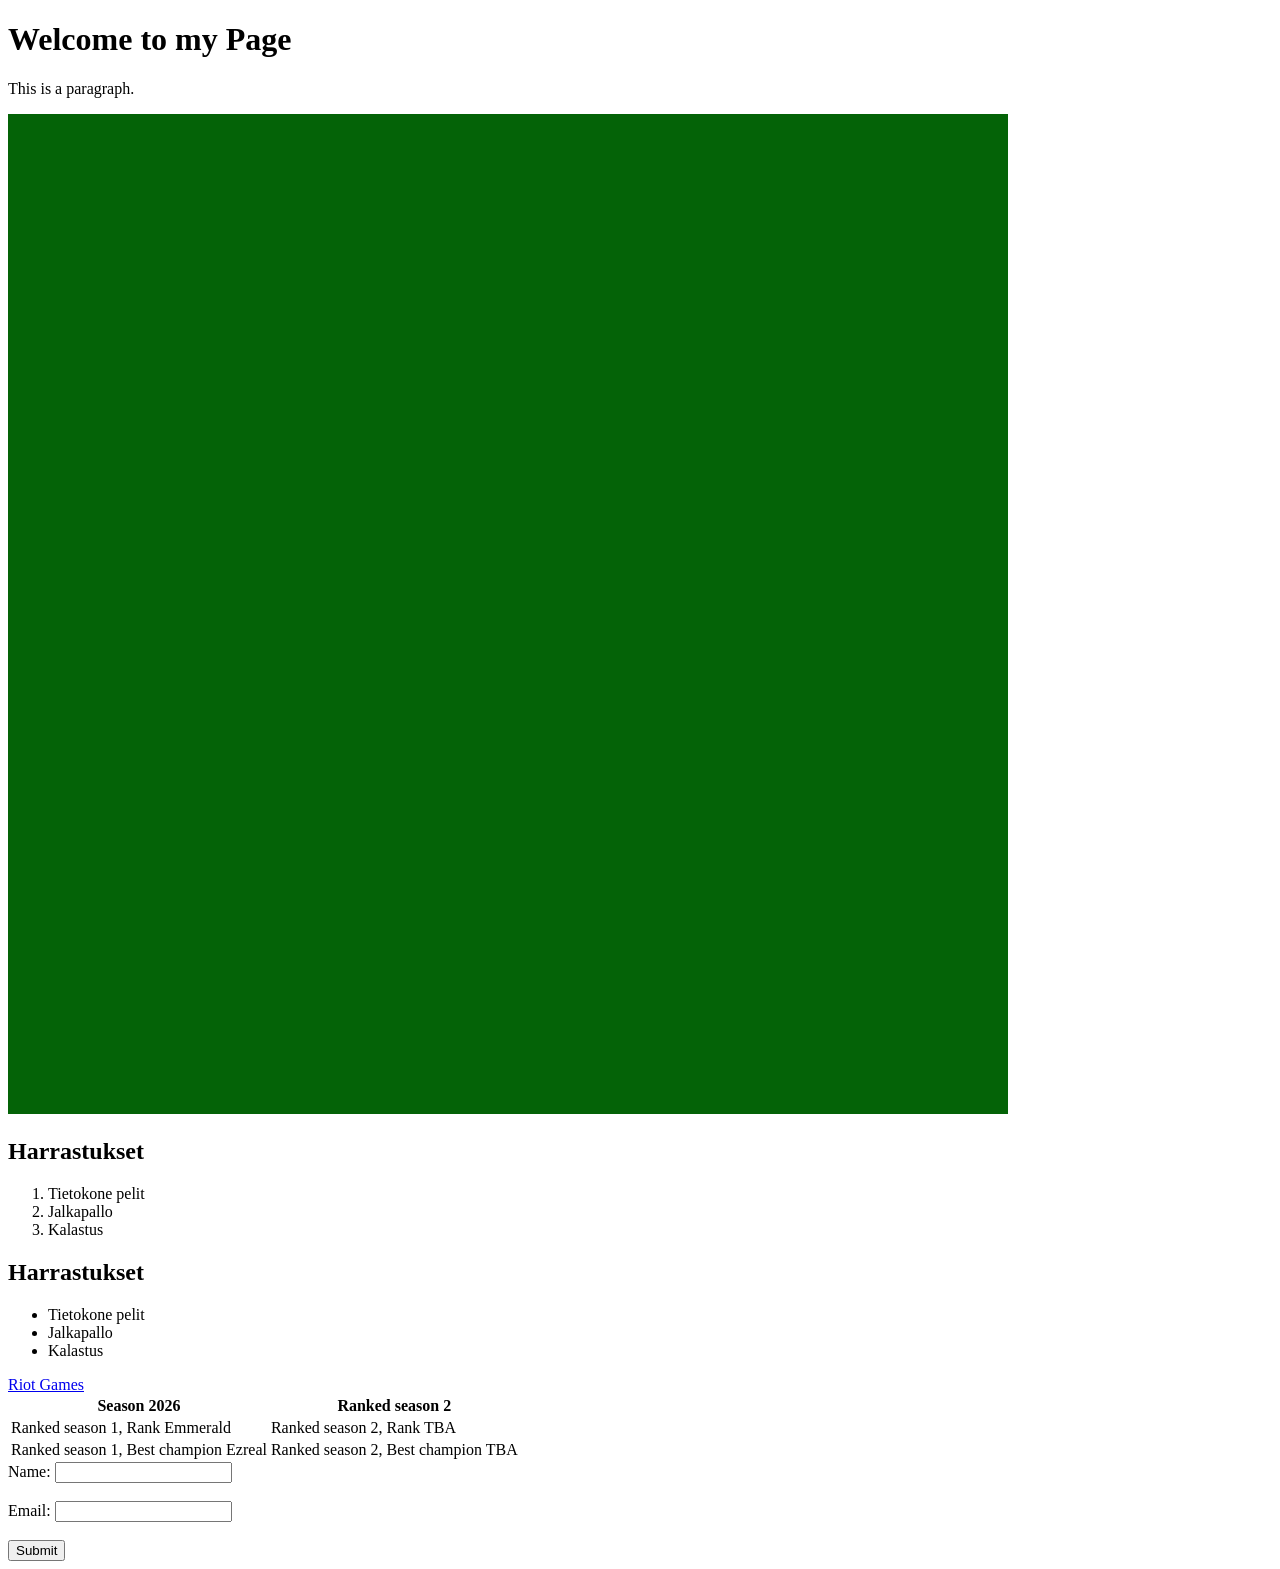
<file: WS01/index.html>
<!DOCTYPE html>
    <html lang="en">
    <head>
        <title>My First HTML Page</title>
    </head>
    <body>
        <h1>Welcome to my Page</h1>
        <p>This is a paragraph.</p>
        <img src="images/emerald.jpg" alt="Emerald Color">
    
    <h2>Harrastukset</h2>
    <ol>
        <li>Tietokone pelit</li>
        <li>Jalkapallo</li>
        <li>Kalastus</li>
    </ol>
    
    <h2>Harrastukset</h2>
    <ul>
        <li>Tietokone pelit</li>
        <li>Jalkapallo</li>
        <li>Kalastus</li>
    </ul>
    
    <a href="https://www.riotgames.com/en">Riot Games</a>
    
    <table>
    <tr>
        <th>Season 2026</th>
        <th>Ranked season 2</th>
    </tr>
    <tr>
        <td>Ranked season 1, Rank Emmerald</td>
        <td>Ranked season 2, Rank TBA</td>
    </tr>
    <tr>
        <td>Ranked season 1, Best champion Ezreal</td>
        <td>Ranked season 2, Best champion TBA</td>
    </tr>
    </table>
    <form>
        <label for="name">Name:</label>
        <input type="text" id="name" name="name"><br><br>
        <label for="email">Email:</label>
        <input type="email" id="email" name="email"><br><br>
        <input type="submit" value="Submit">
    </form>
    </body>
    </html>
</file>
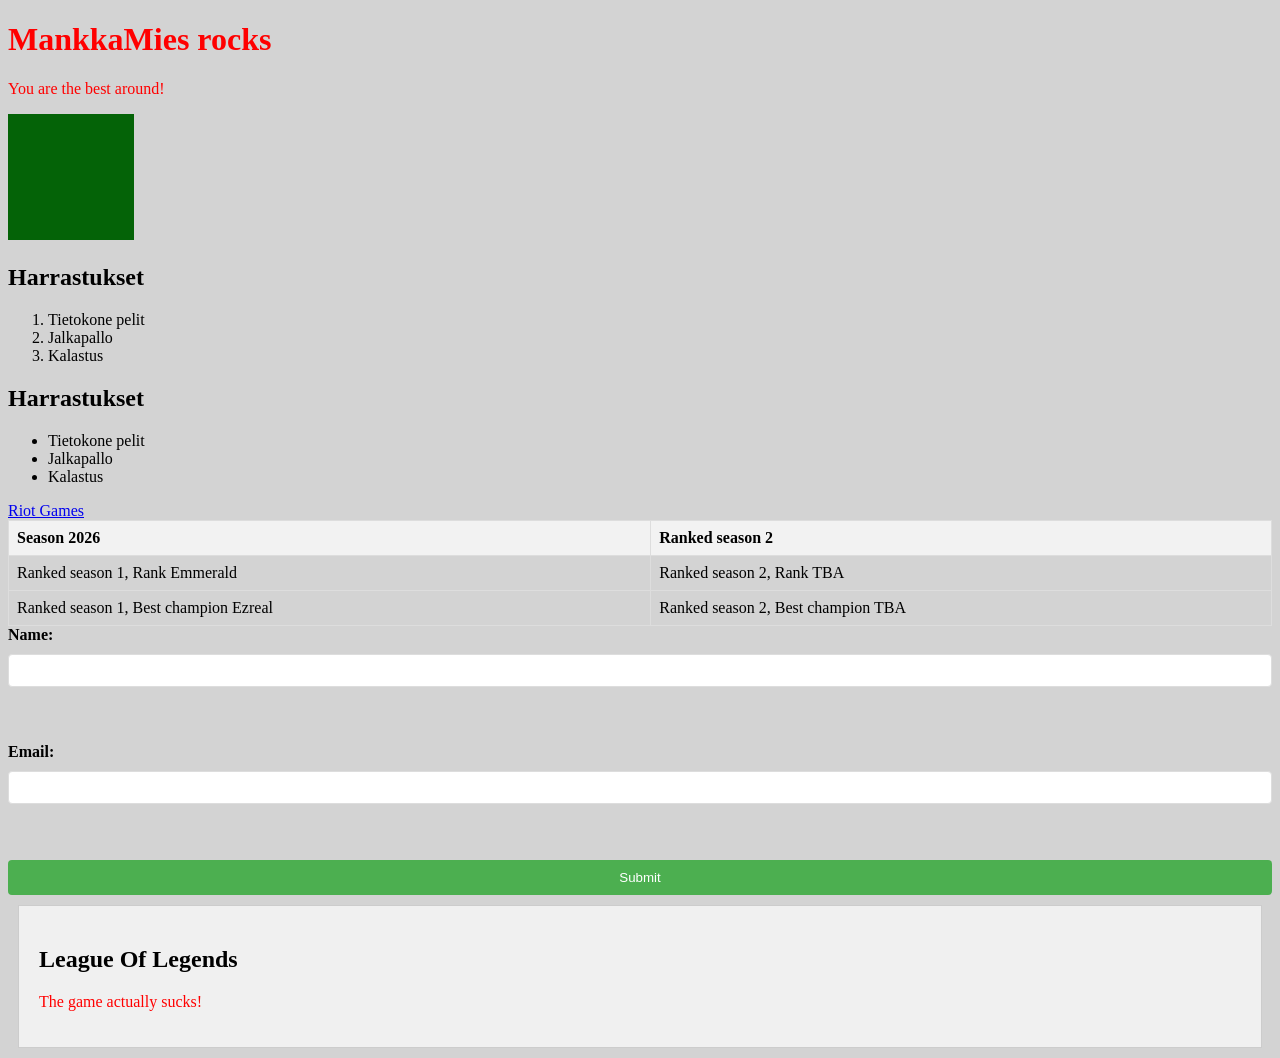
<file: WS02/index.html>
<!DOCTYPE html>
    <html lang="en">
    <head>
        <title>My First HTML Page</title>
    <style>
    h1 {
      color: green;
    }
    </style>
    <link rel="stylesheet" href="style.css">
    </head>
    <body>
        <h1 style="color: red;">MankkaMies rocks</h1>
        <p>You are the best around!</p>
        <img src="images/emerald.jpg" alt="Emerald Color">
    
    <h2>Harrastukset</h2>
    <ol>
        <li>Tietokone pelit</li>
        <li>Jalkapallo</li>
        <li>Kalastus</li>
    </ol>
    
    <h2>Harrastukset</h2>
    <ul>
        <li>Tietokone pelit</li>
        <li>Jalkapallo</li>
        <li>Kalastus</li>
    </ul>
    
    <a href="https://www.riotgames.com/en">Riot Games</a>
    
    <table>
    <tr>
        <th>Season 2026</th>
        <th>Ranked season 2</th>
    </tr>
    <tr>
        <td>Ranked season 1, Rank Emmerald</td>
        <td>Ranked season 2, Rank TBA</td>
    </tr>
    <tr>
        <td>Ranked season 1, Best champion Ezreal</td>
        <td>Ranked season 2, Best champion TBA</td>
    </tr>
    </table>
    <form>
        <label for="name">Name:</label>
        <input type="text" id="name" name="name"><br><br>
        <label for="email">Email:</label>
        <input type="email" id="email" name="email"><br><br>
        <input type="submit" value="Submit">
    </form>
    <div class="content-box">
        <h2>League Of Legends</h2>
        <p>The game actually sucks!</p>
    </div>
    </body>
    </html>
</file>
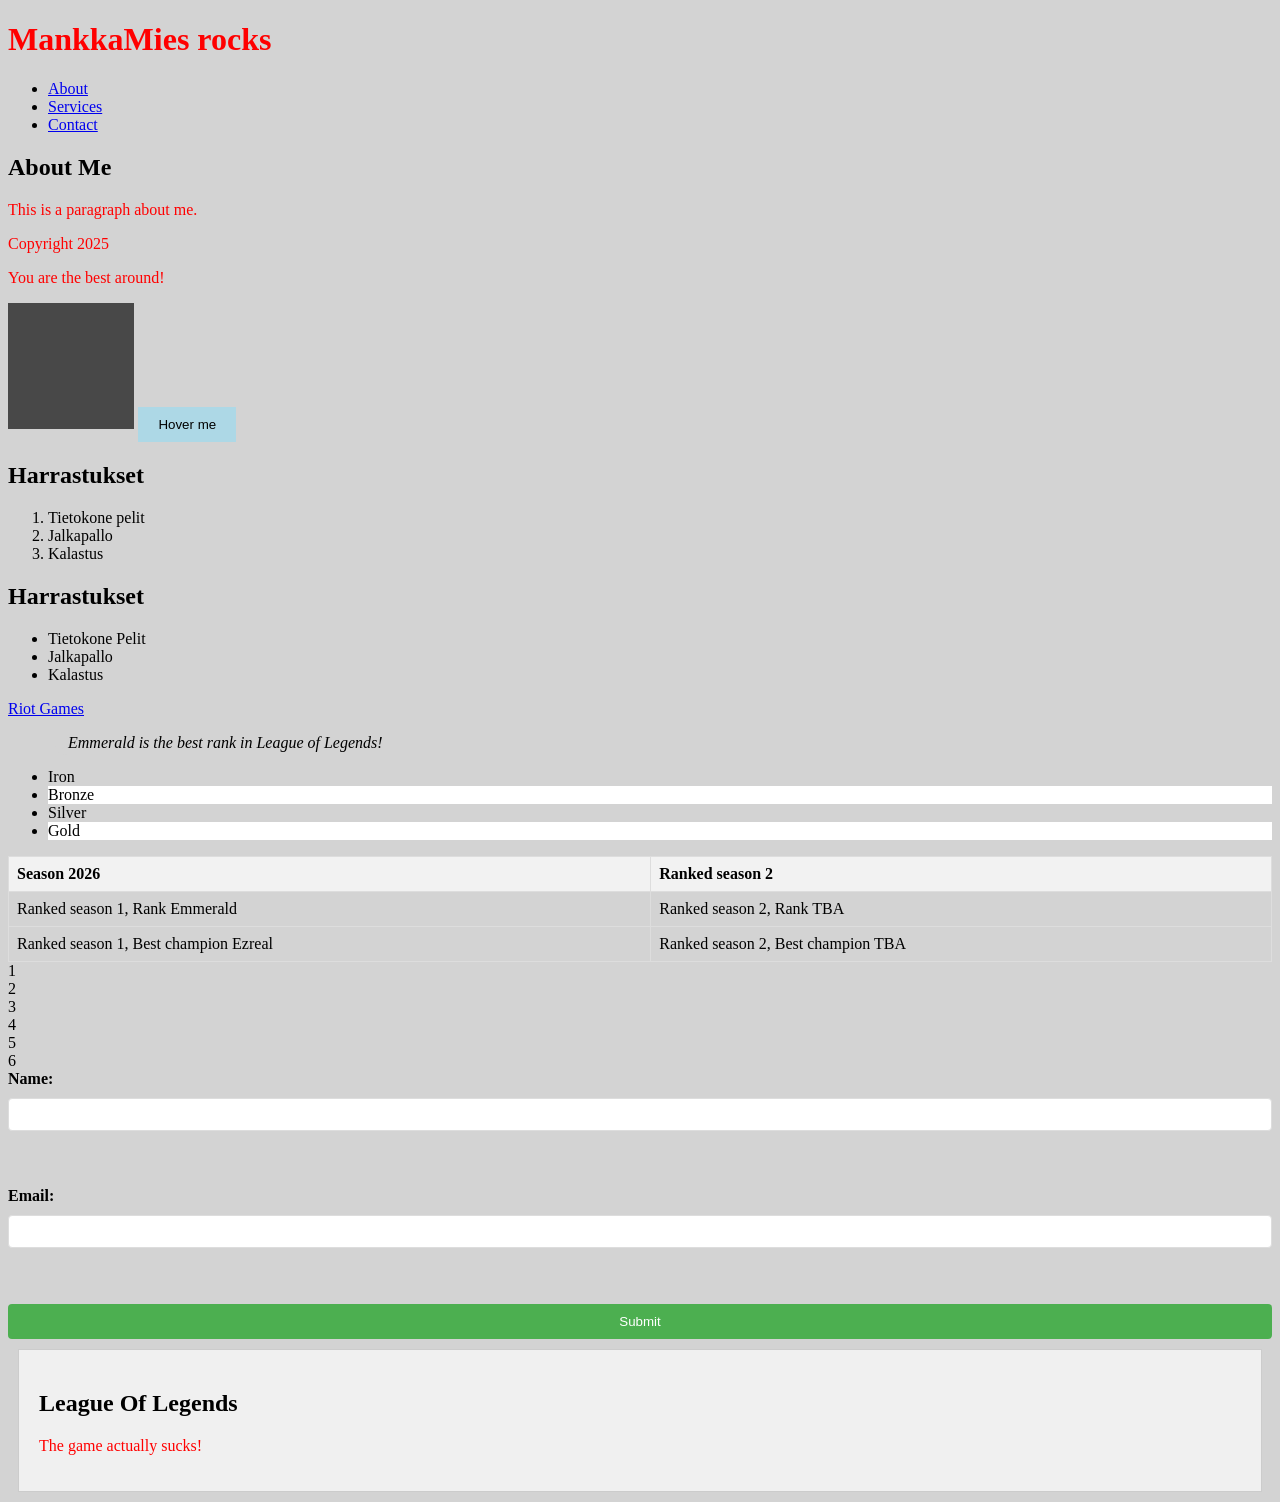
<file: WS03/index.html>
<!DOCTYPE html>
    <html lang="en">
    <head>
        <title>My First HTML Page</title>
    <link rel="stylesheet" href="style.css">
    <style>
    h1 {
      color: green
      ;
    }
    </style>
    </head>
    <body>
        <header>
  <h1 style="color: red;">MankkaMies rocks</h1>
  <nav>
    <ul>
      <li><a href="#about">About</a></li>
      <li><a href="#services">Services</a></li>
      <li><a href="#contact">Contact</a></li>
    </ul>
  </nav>
</header>

<main>
  <section id="about">
    <h2>About Me</h2>
    <p>This is a paragraph about me.</p>
  </section>
</main>

<footer>
  <p>Copyright 2025</p>
</footer>
        <p>You are the best around!</p>
        <img src="images/emerald.jpg" alt="Emerald Color" class="filter-image">
    
        <button class="transition-button">Hover me</button>
        <h2>Harrastukset</h2>
        <ol>
            <li>Tietokone pelit</li>
            <li>Jalkapallo</li>
            <li>Kalastus</li>
        </ol>
    
        <h2>Harrastukset</h2>
        <ul>
            <li>Tietokone Pelit</li>
            <li>Jalkapallo</li>
            <li>Kalastus</li>
        </ul>
    
        <a href="https://www.riotgames.com/en">Riot Games</a>
        <blockquote class="quote">
            Emmerald is the best rank in League of Legends!
        </blockquote>
        <ul class="pseudo-list">
            <li>Iron</li>
            <li>Bronze</li>
            <li>Silver</li>
            <li>Gold</li>
        </ul>
        <table>
        <tr>
            <th>Season 2026</th>
            <th>Ranked season 2</th>
        </tr>
        <tr>
            <td>Ranked season 1, Rank Emmerald</td>
            <td>Ranked season 2, Rank TBA</td>
        </tr>
        <tr>
            <td>Ranked season 1, Best champion Ezreal</td>
            <td>Ranked season 2, Best champion TBA</td>
        </tr>
        </table>
        <div class="grid-container">
            <div class="grid-item">1</div>
            <div class="grid-item">2</div>
            <div class="grid-item">3</div>
            <div class="grid-item">4</div>
            <div class="grid-item">5</div>
            <div class="grid-item">6</div>
        </div>
        <form>
            <label for="name">Name:</label>
            <input type="text" id="name" name="name"><br><br>
            <label for="email">Email:</label>
            <input type="email" id="email" name="email"><br><br>
            <input type="submit" value="Submit">
        </form>
        <div class="content-box">
            <h2>League Of Legends</h2>
            <p>The game actually sucks!</p>
        </div>
    </body>
    </html>
</file>
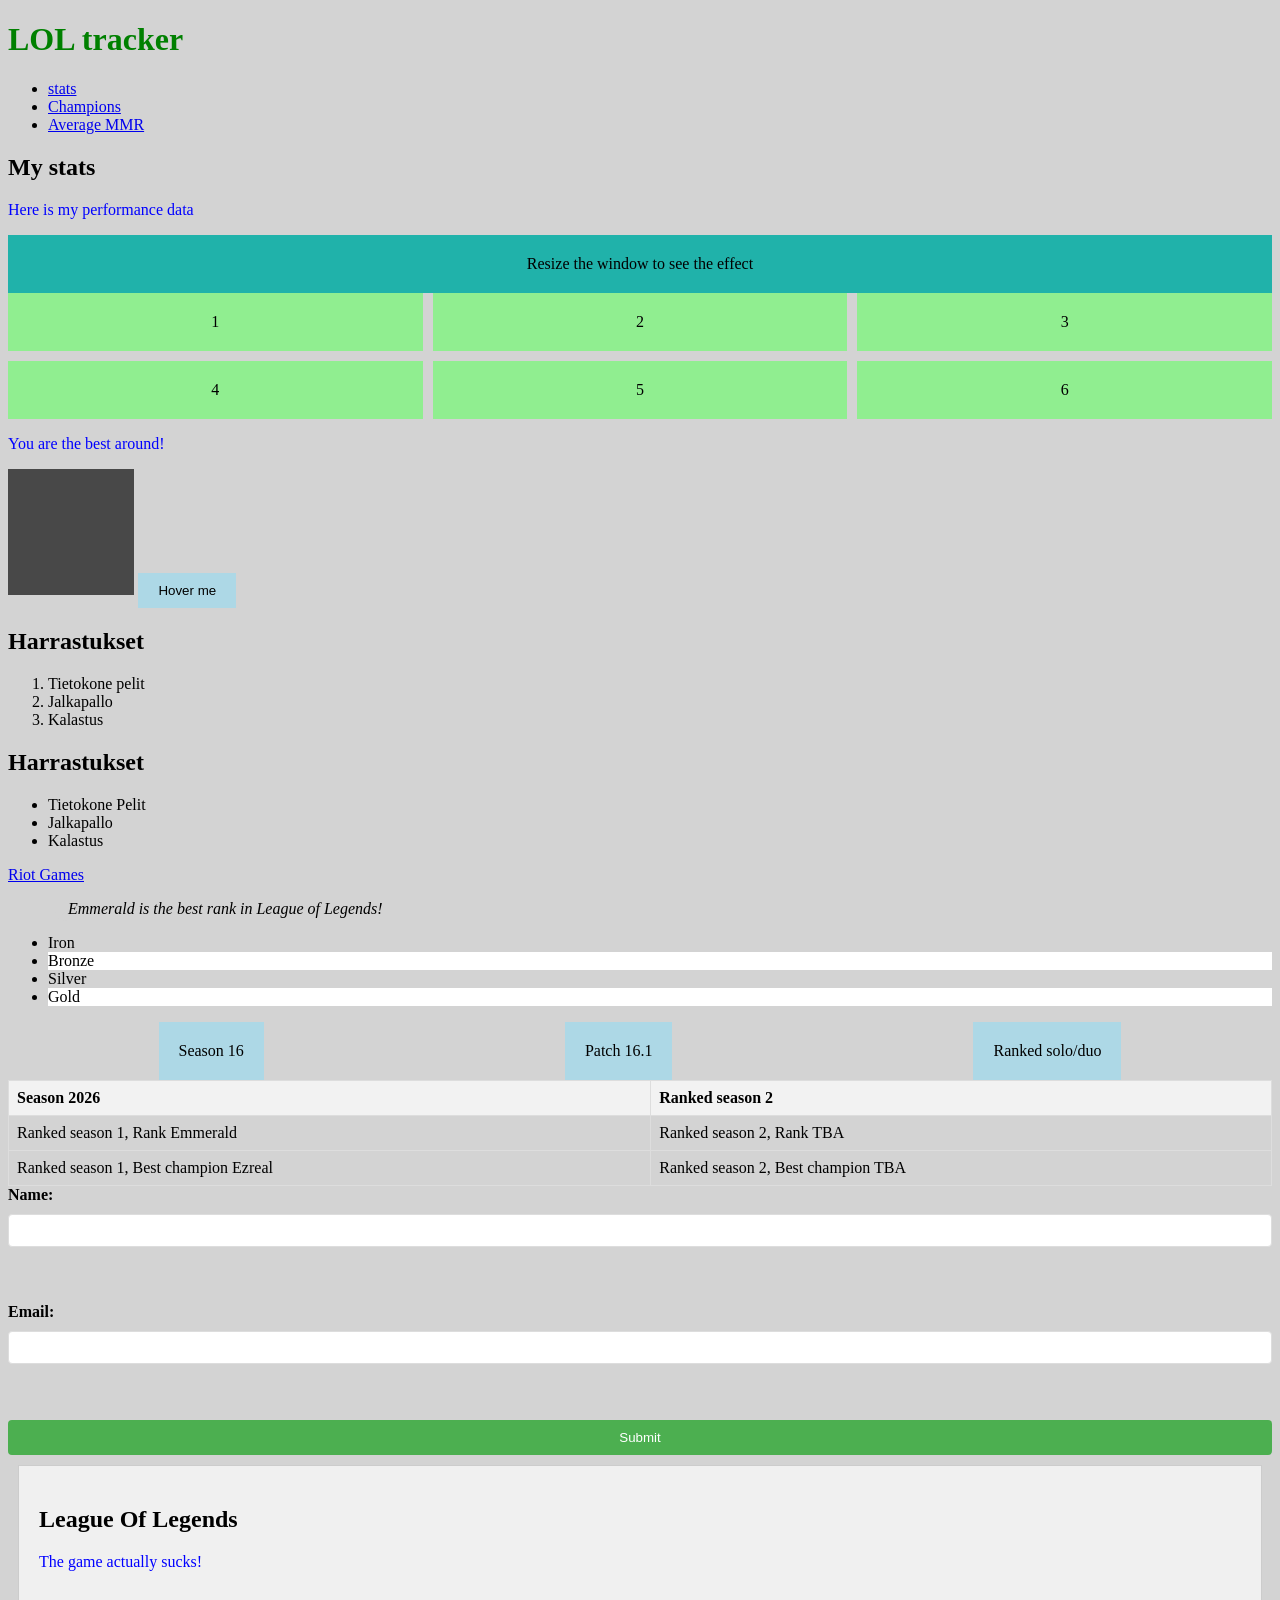
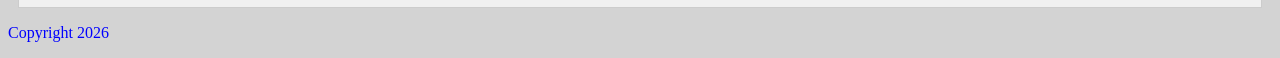
<file: WS04/index.html>
<!DOCTYPE html>
    <html lang="en">
    <head>
        <title>My First HTML Page</title>
        <link rel="stylesheet" href="style.css">
    <style>
        h1 {
        color: green
        ;
        }
    </style>
    </head>
    <body>
<header>
        <h1>LOL tracker</h1>
    <nav>
    <ul>
      <li><a href="#stats">stats</a></li>
      <li><a href="#champions">Champions</a></li>
      <li><a href="#averagemmr">Average MMR</a></li>
    </ul>
  </nav>
</header>
<main>
  <section id="stats">
    <h2>My stats</h2>
    <p>Here is my performance data</p>
  </section>
</main>
<div class="responsive-box">Resize the window to see the effect</div>

<div class="grid-container">
  <div class="grid-item">1</div>
  <div class="grid-item">2</div>
  <div class="grid-item">3</div>
  <div class="grid-item">4</div>
  <div class="grid-item">5</div>
  <div class="grid-item">6</div>
</div>
        <p>You are the best around!</p>
        <img src="images/emerald.jpg" alt="Emerald Color" class="filter-image">
    
        <button class="transition-button">Hover me</button>
        <h2>Harrastukset</h2>
        <ol>
            <li>Tietokone pelit</li>
            <li>Jalkapallo</li>
            <li>Kalastus</li>
        </ol>
    
        <h2>Harrastukset</h2>
        <ul>
            <li>Tietokone Pelit</li>
            <li>Jalkapallo</li>
            <li>Kalastus</li>
        </ul>
    
        <a href="https://www.riotgames.com/en">Riot Games</a>
        <blockquote class="quote">
            Emmerald is the best rank in League of Legends!
        </blockquote>
        <ul class="pseudo-list">
            <li>Iron</li>
            <li>Bronze</li>
            <li>Silver</li>
            <li>Gold</li>
        </ul>
    <div class="flex-container">
        <div class="box">Season 16</div>
        <div class="box">Patch 16.1</div>
        <div class="box">Ranked solo/duo</div>
    </div>
        <table>
        <tr>
            <th>Season 2026</th>
            <th>Ranked season 2</th>
        </tr>
        <tr>
            <td>Ranked season 1, Rank Emmerald</td>
            <td>Ranked season 2, Rank TBA</td>
        </tr>
        <tr>
            <td>Ranked season 1, Best champion Ezreal</td>
            <td>Ranked season 2, Best champion TBA</td>
        </tr>
        </table>
        <form>
            <label for="name">Name:</label>
            <input type="text" id="name" name="name"><br><br>
            <label for="email">Email:</label>
            <input type="email" id="email" name="email"><br><br>
            <input type="submit" value="Submit">
        </form>
        <div class="content-box">
            <h2>League Of Legends</h2>
            <p>The game actually sucks!</p>
        </div>
        <footer>
            <p>Copyright 2026</p>
        </footer>
    </body>
    </html>
</file>
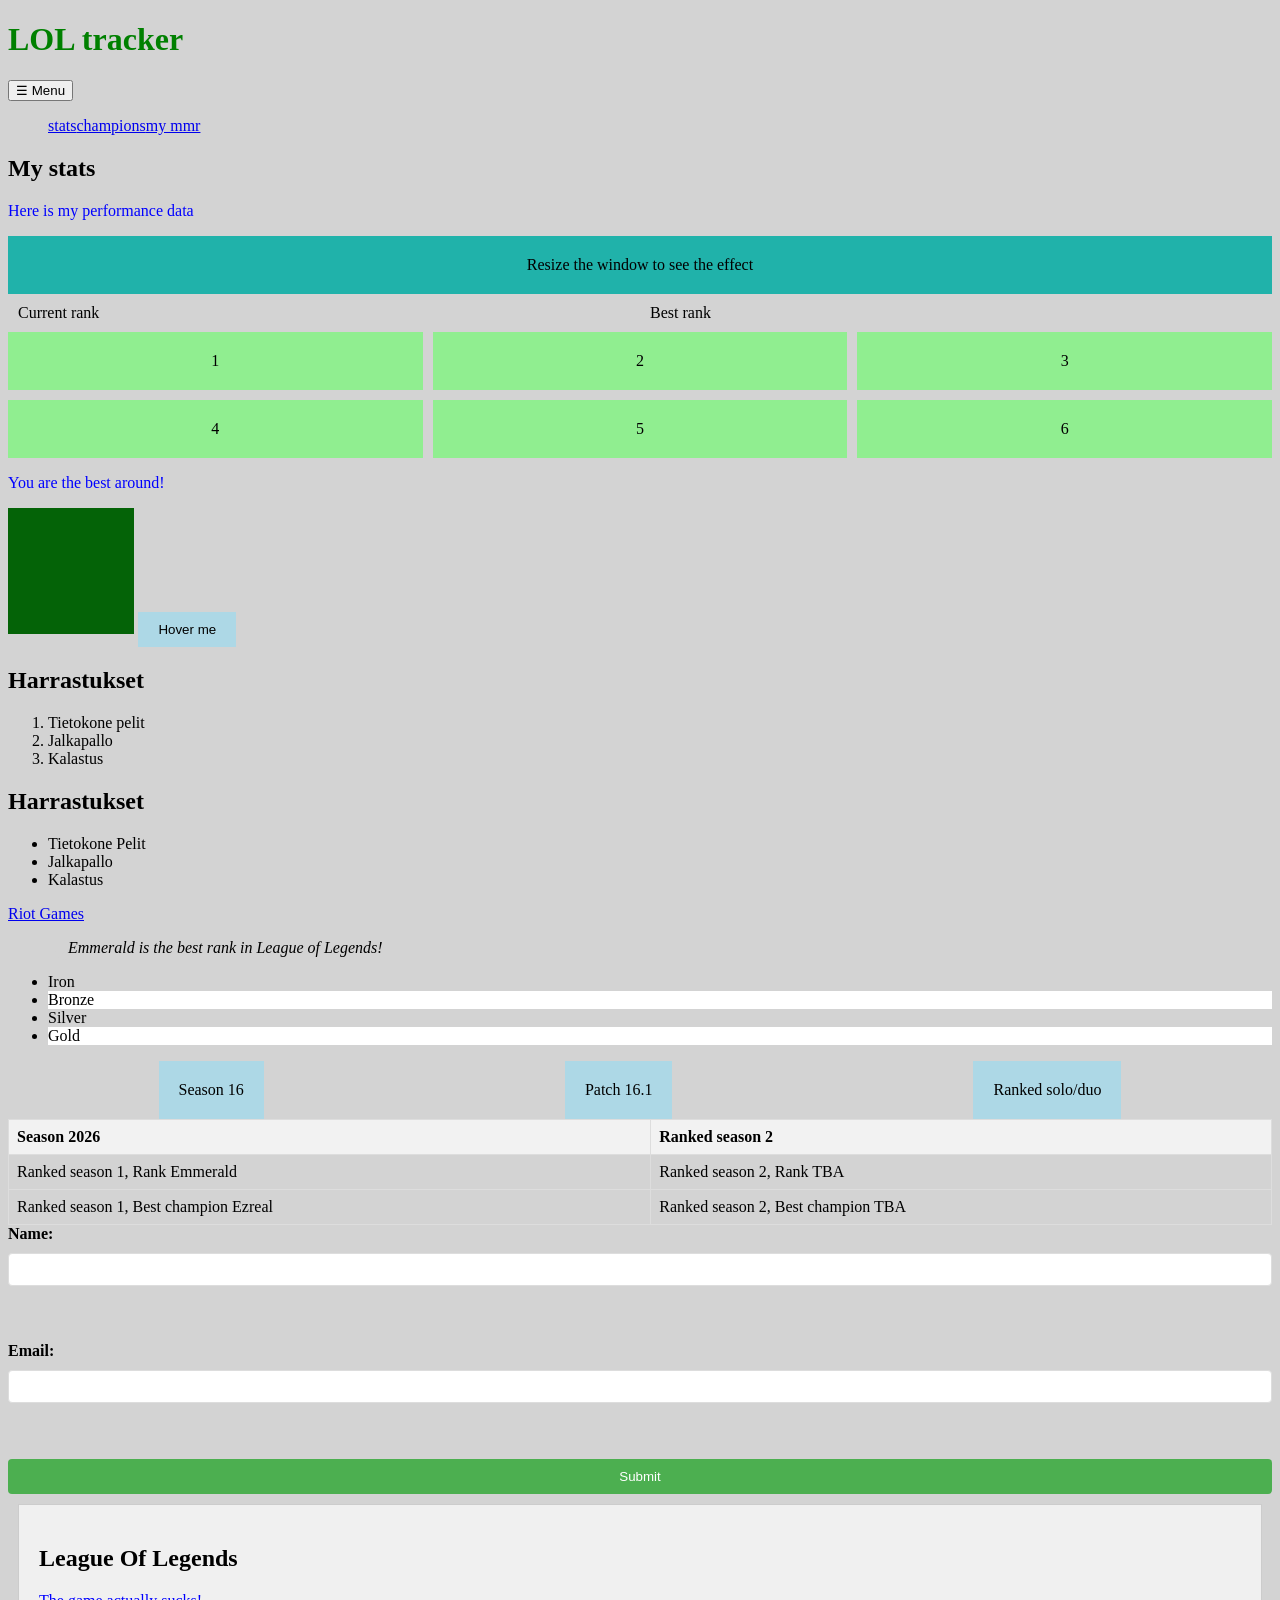
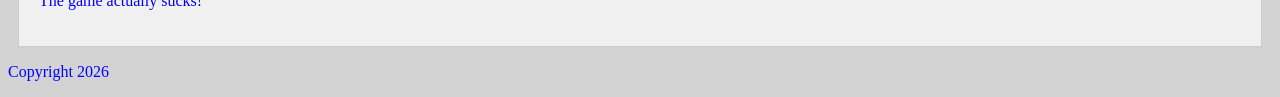
<file: WS05/index.html>
<!DOCTYPE html>
    <html lang="en">
    <head>
        <title>My First HTML Page</title>
        <link rel="stylesheet" href="style.css">
    <style>
        h1 {
        color: green
        ;
        }
    </style>
    </head>
    <body>
<header>
        <h1>LOL tracker</h1>
    <nav class="responsive-nav">
      <button class="menu-toggle">☰ Menu</button>
      <ul class="nav-list">
        <li><a href="#">stats</a></li>
        <li><a href="#">champions</a></li>
        <li><a href="#">my mmr</a></li>
      </ul>
    </nav>
</header>
<main>
  <section id="stats">
    <h2>My stats</h2>
    <p>Here is my performance data</p>
  </section>
</main>
<div class="responsive-box">Resize the window to see the effect</div>
<div class="responsive-container">
      <div class="column">Current rank</div>
      <div class="column">Best rank</div>
</div>
<div class="grid-container">
  <div class="grid-item">1</div>
  <div class="grid-item">2</div>
  <div class="grid-item">3</div>
  <div class="grid-item">4</div>
  <div class="grid-item">5</div>
  <div class="grid-item">6</div>
</div>
        <p>You are the best around!</p>
        <img src="images/emerald.jpg" alt="Responsive Image" class="responsive-image">
    
        <button class="transition-button">Hover me</button>
        <h2>Harrastukset</h2>
        <ol>
            <li>Tietokone pelit</li>
            <li>Jalkapallo</li>
            <li>Kalastus</li>
        </ol>
    
        <h2>Harrastukset</h2>
        <ul>
            <li>Tietokone Pelit</li>
            <li>Jalkapallo</li>
            <li>Kalastus</li>
        </ul>
    
        <a href="https://www.riotgames.com/en">Riot Games</a>
        <blockquote class="quote">
            Emmerald is the best rank in League of Legends!
        </blockquote>
        <ul class="pseudo-list">
            <li>Iron</li>
            <li>Bronze</li>
            <li>Silver</li>
            <li>Gold</li>
        </ul>
    <div class="flex-container">
        <div class="box">Season 16</div>
        <div class="box">Patch 16.1</div>
        <div class="box">Ranked solo/duo</div>
    </div>
        <table>
        <tr>
            <th>Season 2026</th>
            <th>Ranked season 2</th>
        </tr>
        <tr>
            <td>Ranked season 1, Rank Emmerald</td>
            <td>Ranked season 2, Rank TBA</td>
        </tr>
        <tr>
            <td>Ranked season 1, Best champion Ezreal</td>
            <td>Ranked season 2, Best champion TBA</td>
        </tr>
        </table>
        <form>
            <label for="name">Name:</label>
            <input type="text" id="name" name="name"><br><br>
            <label for="email">Email:</label>
            <input type="email" id="email" name="email"><br><br>
            <input type="submit" value="Submit">
        </form>
        <div class="content-box">
            <h2>League Of Legends</h2>
            <p>The game actually sucks!</p>
        </div>
        <footer>
            <p>Copyright 2026</p>
        </footer>
    </body>
    </html>
</file>
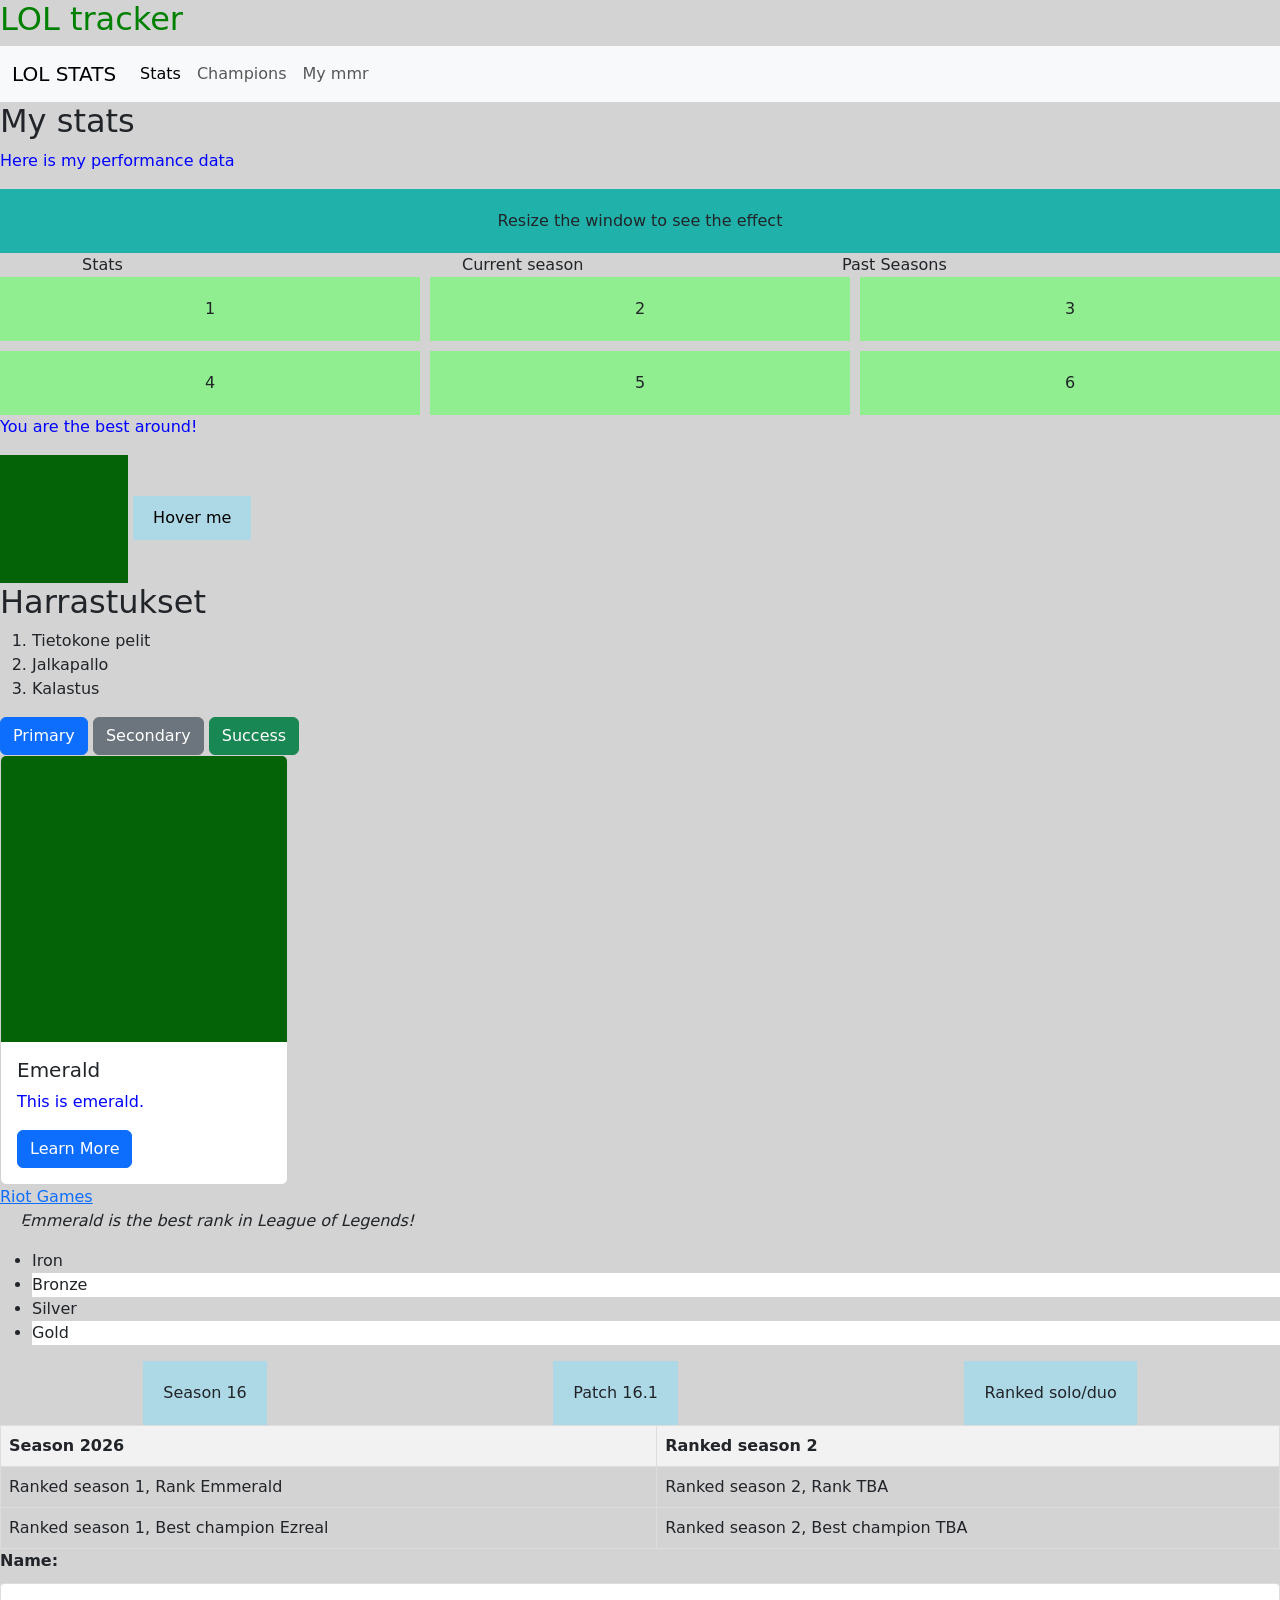
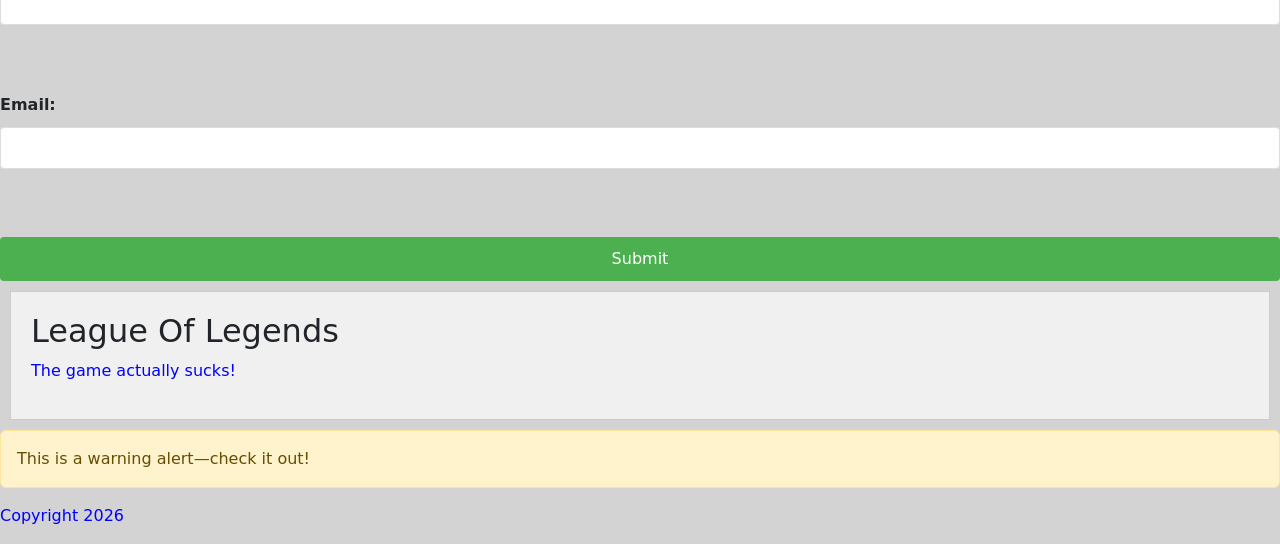
<file: WS06/index.html>
<!DOCTYPE html>
    <html lang="en">
    <head>
    <!-- Bootstrap CSS -->
<link href="https://cdn.jsdelivr.net/npm/bootstrap@5.3.0/dist/css/bootstrap.min.css" rel="stylesheet">
<!-- Bootstrap JavaScript -->
<script src="https://cdn.jsdelivr.net/npm/bootstrap@5.3.0/dist/js/bootstrap.bundle.min.js"></script>
        <title>My First HTML Page</title>
        <link rel="stylesheet" href="style.css">
    <style>
        h1 {
        color: green
        ;
        }
    </style>
    </head>
    <body>
<header>
        <h1>LOL tracker</h1>
    <nav class="navbar navbar-expand-lg navbar-light bg-light">
  <div class="container-fluid">
    <a class="navbar-brand" href="#">LOL STATS</a>
    <button class="navbar-toggler" type="button" data-bs-toggle="collapse" data-bs-target="#navbarNav" aria-controls="navbarNav" aria-expanded="false" aria-label="Toggle navigation">
      <span class="navbar-toggler-icon"></span>
    </button>
    <div class="collapse navbar-collapse" id="navbarNav">
      <ul class="navbar-nav me-auto mb-2 mb-lg-0">
        <li class="nav-item"><a class="nav-link active" aria-current="page" href="#">Stats</a></li>
        <li class="nav-item"><a class="nav-link" href="#">Champions</a></li>
        <li class="nav-item"><a class="nav-link" href="#">My mmr</a></li>
      </ul>
    </div>
  </div>
</nav>
</header>
<main>
  <section id="stats">
    <h2>My stats</h2>
    <p>Here is my performance data</p>
  </section>
</main>
<div class="responsive-box">Resize the window to see the effect</div>
<div class="container">
  <div class="row">
    <div class="col-md-4 col-12">Stats</div>
    <div class="col-md-4 col-12">Current season</div>
    <div class="col-md-4 col-12">Past Seasons</div>
  </div>
</div>
<div class="grid-container">
  <div class="grid-item">1</div>
  <div class="grid-item">2</div>
  <div class="grid-item">3</div>
  <div class="grid-item">4</div>
  <div class="grid-item">5</div>
  <div class="grid-item">6</div>
</div>
        <p>You are the best around!</p>
        <img src="images/emerald.jpg" alt="Responsive Image" class="responsive-image">
    
        <button class="transition-button">Hover me</button>
        <h2>Harrastukset</h2>
        <ol>
            <li>Tietokone pelit</li>
            <li>Jalkapallo</li>
            <li>Kalastus</li>
        </ol>
    
<button class="btn btn-primary">Primary</button>
<button class="btn btn-secondary">Secondary</button>
<button class="btn btn-success">Success</button>
    <div class="card" style="width: 18rem;">
  <img src="images/emerald.jpg" class="card-img-top" alt="Card Image">
  <div class="card-body">
    <h5 class="card-title">Emerald</h5>
    <p class="card-text">This is emerald.</p>
    <a href="#" class="btn btn-primary">Learn More</a>
  </div>
</div>
        <a href="https://www.riotgames.com/en">Riot Games</a>
        <blockquote class="quote">
            Emmerald is the best rank in League of Legends!
        </blockquote>
        <ul class="pseudo-list">
            <li>Iron</li>
            <li>Bronze</li>
            <li>Silver</li>
            <li>Gold</li>
        </ul>
    <div class="flex-container">
        <div class="box">Season 16</div>
        <div class="box">Patch 16.1</div>
        <div class="box">Ranked solo/duo</div>
    </div>
        <table>
        <tr>
            <th>Season 2026</th>
            <th>Ranked season 2</th>
        </tr>
        <tr>
            <td>Ranked season 1, Rank Emmerald</td>
            <td>Ranked season 2, Rank TBA</td>
        </tr>
        <tr>
            <td>Ranked season 1, Best champion Ezreal</td>
            <td>Ranked season 2, Best champion TBA</td>
        </tr>
        </table>
        <form>
            <label for="name">Name:</label>
            <input type="text" id="name" name="name"><br><br>
            <label for="email">Email:</label>
            <input type="email" id="email" name="email"><br><br>
            <input type="submit" value="Submit">
        </form>
        <div class="content-box">
            <h2>League Of Legends</h2>
            <p>The game actually sucks!</p>
        </div>
        <div class="alert alert-warning" role="alert">
  This is a warning alert—check it out!
</div>
        <footer>
            <p>Copyright 2026</p>
        </footer>
    </body>
    </html>
</file>
<file: WS02/style.css>
p {
      color: red;
    }
    
    body {
      background-color: lightgray;
    }
    
    h1 {
      font-size: 2em;
    }
.content-box {
  padding: 20px;
  margin: 10px;
  background-color: #f0f0f0;
  border: 1px solid #ccc;
}
table {
      width: 100%;
      border-collapse: collapse;
    }
    
    th, td {
      border: 1px solid #ddd;
      padding: 8px;
      text-align: left;
    }
    
    th {
      background-color: #f2f2f2;
    }
    
    form {
      display: flex;
      flex-direction: column;
      gap: 10px;
    }
    
    label {
      font-weight: bold;
    }
    
    input[type="text"], input[type="email"] {
      padding: 8px;
      border: 1px solid #ddd;
      border-radius: 4px;
    }
    
    input[type="submit"] {
      background-color: #4CAF50;
      color: white;
      padding: 10px;
      border: none;
      border-radius: 4px;
      cursor: pointer;
    }
    
    input[type="submit"]:hover {
      background-color: #45a049;
    }

img {
  max-width: 10%;
  height: auto;
}
</file>
<file: WS03/style.css>
p {
      color: red;
    }
    
    body {
      background-color: lightgray;
    }
    
    h1 {
      font-size: 2em;
    }
.content-box {
  padding: 20px;
  margin: 10px;
  background-color: #f0f0f0;
  border: 1px solid #ccc;
}
table {
      width: 100%;
      border-collapse: collapse;
    }
    
    th, td {
      border: 1px solid #ddd;
      padding: 8px;
      text-align: left;
    }
    
    th {
      background-color: #f2f2f2;
    }
    
    form {
      display: flex;
      flex-direction: column;
      gap: 10px;
    }
    
    label {
      font-weight: bold;
    }
    
    input[type="text"], input[type="email"] {
      padding: 8px;
      border: 1px solid #ddd;
      border-radius: 4px;
    }
    
    input[type="submit"] {
      background-color: #4CAF50;
      color: white;
      padding: 10px;
      border: none;
      border-radius: 4px;
      cursor: pointer;
    }
    
    input[type="submit"]:hover {
      background-color: #45a049;
    }

img {
  max-width: 10%;
  height: auto;
}
.transition-button {
        background-color: lightblue;
        padding: 10px 20px;
        border: none;
        cursor: pointer;
        transition: background-color 0.3s ease;
      }
      
      .transition-button:hover {
        background-color: lightcoral;
      }
.animation-box {
        width: 50px;
        height: 50px;
        background-color: lightgreen;
        position: relative;
        animation: move 2s infinite alternate;
      }
      
      @keyframes move {
        from {
          left: 0;
        }
        to {
          left: 100px;
        }
      }
.pseudo-list li:nth-child(odd) {
        background-color: lightgray;
      }
      
      .pseudo-list li:nth-child(even) {
        background-color: white;
      }
.filter-image {
        filter: grayscale(100%);
        transition: filter 0.3s ease;
      }
      
      .filter-image:hover {
        filter: grayscale(0%);
      }
.quote {
        position: relative;
        padding-left: 20px;
        font-style: italic;
      }
      
      .quote::before {
        content: '“';
        font-size: 40px;
        position: absolute;
        left: 0;
        top: 0;
        color: lightgray;
      }
</file>
<file: WS04/style.css>
p {
      color: blue;
    }
    
    body {
      background-color: lightgray;
    }
    
    h1 {
      font-size: 2em;
    }
.content-box {
  padding: 20px;
  margin: 10px;
  background-color: #f0f0f0;
  border: 1px solid #ccc;
}
table {
      width: 100%;
      border-collapse: collapse;
    }
    
    th, td {
      border: 1px solid #ddd;
      padding: 8px;
      text-align: left;
    }
    
    th {
      background-color: #f2f2f2;
    }
    
    form {
      display: flex;
      flex-direction: column;
      gap: 10px;
    }
    
    label {
      font-weight: bold;
    }
    
    input[type="text"], input[type="email"] {
      padding: 8px;
      border: 1px solid #ddd;
      border-radius: 4px;
    }
    
    input[type="submit"] {
      background-color: #4CAF50;
      color: white;
      padding: 10px;
      border: none;
      border-radius: 4px;
      cursor: pointer;
    }
    
    input[type="submit"]:hover {
      background-color: #45a049;
    }
    .transition-button {
        background-color: lightblue;
        padding: 10px 20px;
        border: none;
        cursor: pointer;
        transition: background-color 0.3s ease;
      }
      
      .transition-button:hover {
        background-color: lightcoral;
      }
      .animation-box {
        width: 50px;
        height: 50px;
        background-color: lightgreen;
        position: relative;
        animation: move 2s infinite alternate;
      }
      
      @keyframes move {
        from {
          left: 0;
        }
        to {
          left: 100px;
        }
      }
      .pseudo-list li:nth-child(odd) {
        background-color: lightgray;
      }
      
      .pseudo-list li:nth-child(even) {
        background-color: white;
      }
      .filter-image {
        filter: grayscale(100%);
        transition: filter 0.3s ease;
      }
      
      .filter-image:hover {
        filter: grayscale(0%);
      }
      .quote {
        position: relative;
        padding-left: 20px;
        font-style: italic;
      }
      
      .quote::before {
        content: '“';
        font-size: 40px;
        position: absolute;
        left: 0;
        top: 0;
        color: lightgray;
      }
      .grid-container {
  display: grid;
  grid-template-columns: repeat(3, 1fr);
  grid-gap: 10px;
}

.grid-item {
  background-color: lightgreen;
  padding: 20px;
  text-align: center;
}
.flex-container {
  display: flex;
  justify-content: space-around;
  align-items: center;
}

.box {
  background-color: lightblue;
  padding: 20px;
  text-align: center;
}
.responsive-box {
  padding: 20px;
  text-align: center;
}

@media (max-width: 600px) {
  .responsive-box {
    background-color: lightcoral;
  }
}

@media (min-width: 601px) {
  .responsive-box {
    background-color: lightseagreen;
  }
}
.grid-container {
  display: grid;
  grid-template-columns: repeat(3, 1fr);
  grid-gap: 10px;
}

.grid-item {
  background-color: lightgreen;
  padding: 20px;
  text-align: center;
}
.flex-container {
  display: flex;
  justify-content: space-around;
  align-items: center;
}

.box {
  background-color: lightblue;
  padding: 20px;
  text-align: center;
}
.responsive-box {
  padding: 20px;
  text-align: center;
}

@media (max-width: 600px) {
  .responsive-box {
    background-color: lightcoral;
  }
}

@media (min-width: 601px) {
  .responsive-box {
    background-color: lightseagreen;
  }
}
img {
  max-width: 10%;
  height: auto;
}
</file>
<file: WS05/style.css>
p {
      color: blue;
    }
    
    body {
      background-color: lightgray;
    }
    
    h1 {
      font-size: 2em;
    }
.content-box {
  padding: 20px;
  margin: 10px;
  background-color: #f0f0f0;
  border: 1px solid #ccc;
}
table {
      width: 100%;
      border-collapse: collapse;
    }
    
    th, td {
      border: 1px solid #ddd;
      padding: 8px;
      text-align: left;
    }
    
    th {
      background-color: #f2f2f2;
    }
    
    form {
      display: flex;
      flex-direction: column;
      gap: 10px;
    }
    
    label {
      font-weight: bold;
    }
    
    input[type="text"], input[type="email"] {
      padding: 8px;
      border: 1px solid #ddd;
      border-radius: 4px;
    }
    
    input[type="submit"] {
      background-color: #4CAF50;
      color: white;
      padding: 10px;
      border: none;
      border-radius: 4px;
      cursor: pointer;
    }
    
    input[type="submit"]:hover {
      background-color: #45a049;
    }
    .transition-button {
        background-color: lightblue;
        padding: 10px 20px;
        border: none;
        cursor: pointer;
        transition: background-color 0.3s ease;
      }
      
      .transition-button:hover {
        background-color: lightcoral;
      }
      .animation-box {
        width: 50px;
        height: 50px;
        background-color: lightgreen;
        position: relative;
        animation: move 2s infinite alternate;
      }
      
      @keyframes move {
        from {
          left: 0;
        }
        to {
          left: 100px;
        }
      }
      .pseudo-list li:nth-child(odd) {
        background-color: lightgray;
      }
      
      .pseudo-list li:nth-child(even) {
        background-color: white;
      }
      .filter-image {
        filter: grayscale(100%);
        transition: filter 0.3s ease;
      }
      
      .filter-image:hover {
        filter: grayscale(0%);
      }
      .quote {
        position: relative;
        padding-left: 20px;
        font-style: italic;
      }
      
      .quote::before {
        content: '“';
        font-size: 40px;
        position: absolute;
        left: 0;
        top: 0;
        color: lightgray;
      }
      .grid-container {
  display: grid;
  grid-template-columns: repeat(3, 1fr);
  grid-gap: 10px;
}

.grid-item {
  background-color: lightgreen;
  padding: 20px;
  text-align: center;
}
.flex-container {
  display: flex;
  justify-content: space-around;
  align-items: center;
}

.box {
  background-color: lightblue;
  padding: 20px;
  text-align: center;
}
.responsive-box {
  padding: 20px;
  text-align: center;
}

@media (max-width: 600px) {
  .responsive-box {
    background-color: lightcoral;
  }
}

@media (min-width: 601px) {
  .responsive-box {
    background-color: lightseagreen;
  }
}
.grid-container {
  display: grid;
  grid-template-columns: repeat(3, 1fr);
  grid-gap: 10px;
}

.grid-item {
  background-color: lightgreen;
  padding: 20px;
  text-align: center;
}
.flex-container {
  display: flex;
  justify-content: space-around;
  align-items: center;
}

.box {
  background-color: lightblue;
  padding: 20px;
  text-align: center;
}
.responsive-box {
  padding: 20px;
  text-align: center;
}

@media (max-width: 600px) {
  .responsive-box {
    background-color: lightcoral;
  }
}

@media (min-width: 601px) {
  .responsive-box {
    background-color: lightseagreen;
  }
}
.responsive-container {
      display: flex;
      flex-wrap: wrap;
    }
    
    .column {
      flex: 1;
      padding: 10px;
    }
    
    @media (max-width: 600px) {
      .column {
        flex: 100%;
      }
    }
.responsive-image {
      max-width: 10%;
      height: auto;
    }
.media-query-box {
      padding: 20px;
      text-align: center;
    }
    
    @media (max-width: 600px) {
      .media-query-box {
        background-color: lightcoral;
      }
    }
    
    @media (min-width: 601px) {
      .media-query-box {
        background-color: lightblue;
      }
    }
    .responsive-nav .nav-list {
      display: flex;
      list-style: none;
    }
    
    @media (max-width: 600px) {
      .responsive-nav .nav-list {
        display: none;
      }
    
      .responsive-nav .menu-toggle {
        display: block;
      }
    }
</file>
<file: WS06/style.css>
p {
      color: blue;
    }
    
    body {
      background-color: lightgray;
    }
    
    h1 {
      font-size: 2em;
    }
.content-box {
  padding: 20px;
  margin: 10px;
  background-color: #f0f0f0;
  border: 1px solid #ccc;
}
table {
      width: 100%;
      border-collapse: collapse;
    }
    
    th, td {
      border: 1px solid #ddd;
      padding: 8px;
      text-align: left;
    }
    
    th {
      background-color: #f2f2f2;
    }
    
    form {
      display: flex;
      flex-direction: column;
      gap: 10px;
    }
    
    label {
      font-weight: bold;
    }
    
    input[type="text"], input[type="email"] {
      padding: 8px;
      border: 1px solid #ddd;
      border-radius: 4px;
    }
    
    input[type="submit"] {
      background-color: #4CAF50;
      color: white;
      padding: 10px;
      border: none;
      border-radius: 4px;
      cursor: pointer;
    }
    
    input[type="submit"]:hover {
      background-color: #45a049;
    }
    .transition-button {
        background-color: lightblue;
        padding: 10px 20px;
        border: none;
        cursor: pointer;
        transition: background-color 0.3s ease;
      }
      
      .transition-button:hover {
        background-color: lightcoral;
      }
      .animation-box {
        width: 50px;
        height: 50px;
        background-color: lightgreen;
        position: relative;
        animation: move 2s infinite alternate;
      }
      
      @keyframes move {
        from {
          left: 0;
        }
        to {
          left: 100px;
        }
      }
      .pseudo-list li:nth-child(odd) {
        background-color: lightgray;
      }
      
      .pseudo-list li:nth-child(even) {
        background-color: white;
      }
      .filter-image {
        filter: grayscale(100%);
        transition: filter 0.3s ease;
      }
      
      .filter-image:hover {
        filter: grayscale(0%);
      }
      .quote {
        position: relative;
        padding-left: 20px;
        font-style: italic;
      }
      
      .quote::before {
        content: '“';
        font-size: 40px;
        position: absolute;
        left: 0;
        top: 0;
        color: lightgray;
      }
      .grid-container {
  display: grid;
  grid-template-columns: repeat(3, 1fr);
  grid-gap: 10px;
}

.grid-item {
  background-color: lightgreen;
  padding: 20px;
  text-align: center;
}
.flex-container {
  display: flex;
  justify-content: space-around;
  align-items: center;
}

.box {
  background-color: lightblue;
  padding: 20px;
  text-align: center;
}
.responsive-box {
  padding: 20px;
  text-align: center;
}

@media (max-width: 600px) {
  .responsive-box {
    background-color: lightcoral;
  }
}

@media (min-width: 601px) {
  .responsive-box {
    background-color: lightseagreen;
  }
}
.grid-container {
  display: grid;
  grid-template-columns: repeat(3, 1fr);
  grid-gap: 10px;
}

.grid-item {
  background-color: lightgreen;
  padding: 20px;
  text-align: center;
}
.flex-container {
  display: flex;
  justify-content: space-around;
  align-items: center;
}

.box {
  background-color: lightblue;
  padding: 20px;
  text-align: center;
}
.responsive-box {
  padding: 20px;
  text-align: center;
}

@media (max-width: 600px) {
  .responsive-box {
    background-color: lightcoral;
  }
}

@media (min-width: 601px) {
  .responsive-box {
    background-color: lightseagreen;
  }
}
.responsive-container {
      display: flex;
      flex-wrap: wrap;
    }
    
    .column {
      flex: 1;
      padding: 10px;
    }
    
    @media (max-width: 600px) {
      .column {
        flex: 100%;
      }
    }
.responsive-image {
      max-width: 10%;
      height: auto;
    }
.media-query-box {
      padding: 20px;
      text-align: center;
    }
    
    @media (max-width: 600px) {
      .media-query-box {
        background-color: lightcoral;
      }
    }
    
    @media (min-width: 601px) {
      .media-query-box {
        background-color: lightblue;
      }
    }
    .responsive-nav .nav-list {
      display: flex;
      list-style: none;
    }
    
    @media (max-width: 600px) {
      .responsive-nav .nav-list {
        display: none;
      }
    
      .responsive-nav .menu-toggle {
        display: block;
      }
    }
</file>
